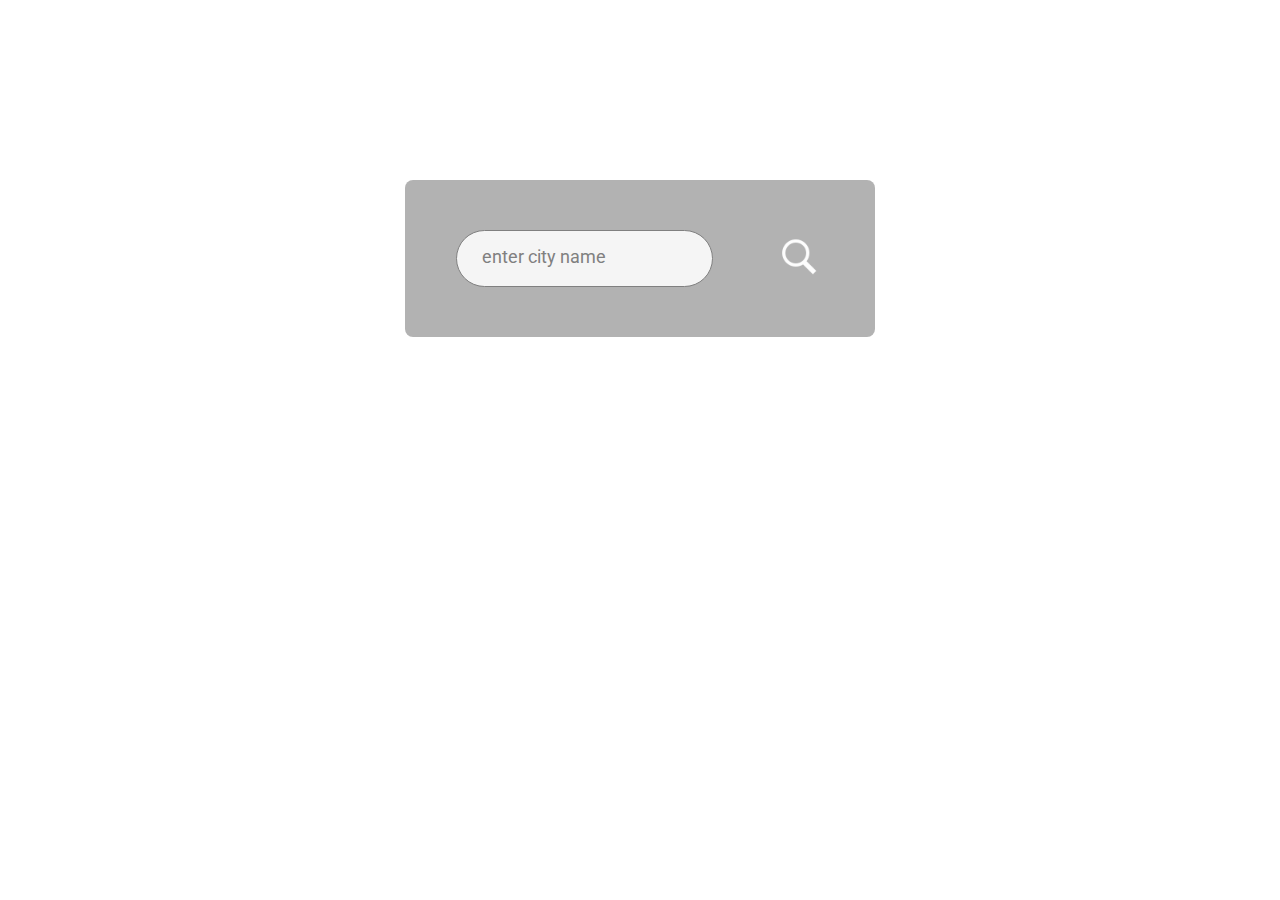
<file: 1.weather-app/index.html>
<!DOCTYPE html>
<html lang="en">
<head>
    <meta charset="UTF-8">
    <meta name="viewport" content="width=device-width, initial-scale=1.0">
    <link rel="stylesheet" href="style.css">
    <link href="https://fonts.googleapis.com/css2?family=Roboto:wght@300;400;500;700;900&display=swap" rel="stylesheet">
    <title>Weather-App</title>
</head>
<body>
    <div class="main">
        <div class="search">
            <input type="text" placeholder="enter city name">
            <button><img src="./images/searchIcon.png"></button>
        </div>
        <div class="error">
            <p>Invalid city name.</p>
        </div>
        <div class="weather-details">
            <div class="weather">
                <img src="./images/Clouds.png" alt="" class="weatherImg">
                <h1 class="temp">26°C</h1>
                <h2 class="city">New York</h2>
            </div>
            <div class="details">
                <div class="col">
                    <img src="./images/humidity.png" alt="">
                    <div class="detail">
                        <h2 class="humidity">48%</h2>
                        <p>Humidity</p>
                    </div>
                </div>
                <div class="col">
                    <img src="./images/wind.png" alt="">
                    <div class="detail">
                        <h2 class="wind">10.29 km/h</h2>
                        <p>Wind Speed</p>
                    </div>
                </div>
            </div>
        </div>

        
    </div>

    <!-- script -->
    <script src="index.js"></script>
</body>
</html>
</file>
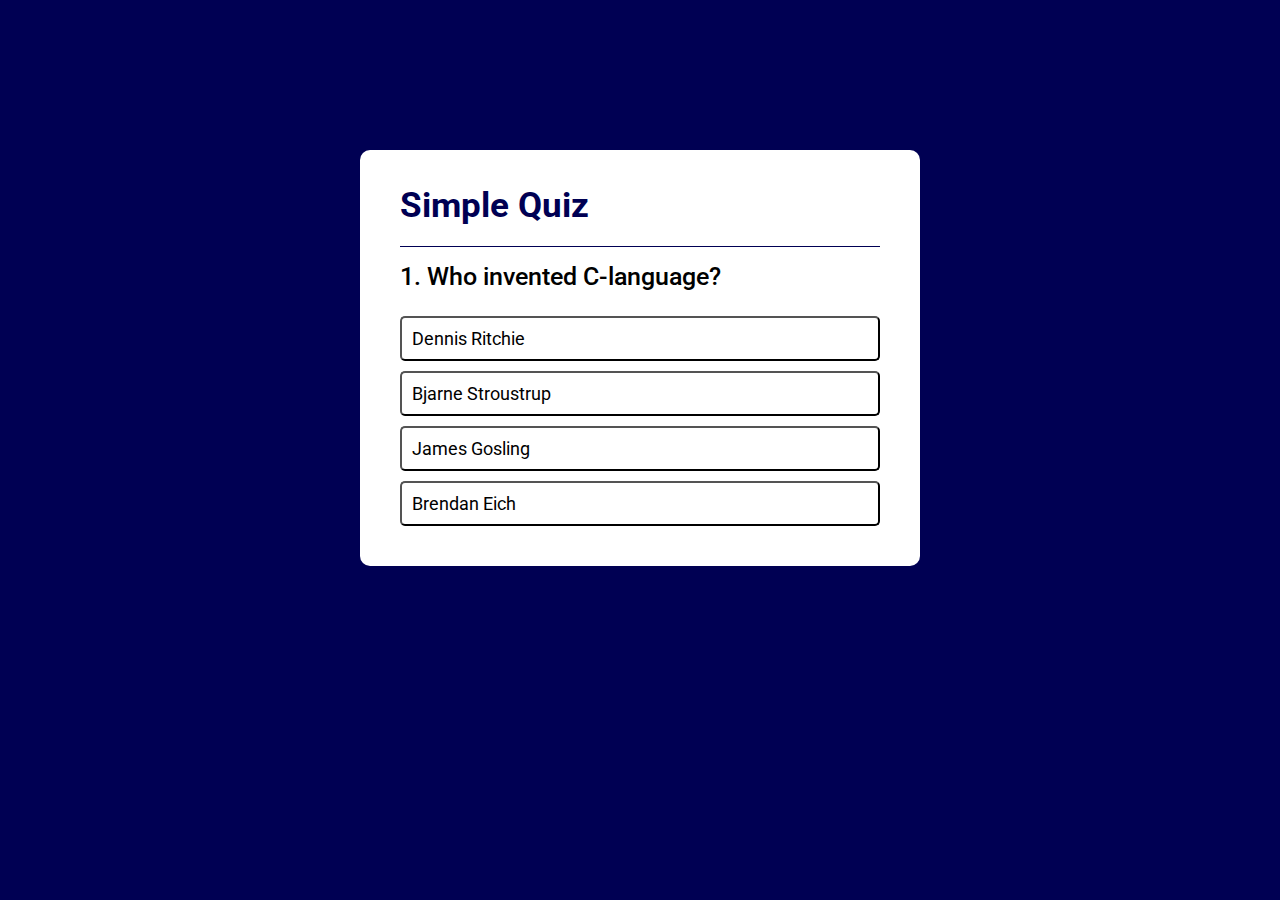
<file: 2.quiz-app/index.html>
<!DOCTYPE html>
<html lang="en">
<head>
    <meta charset="UTF-8">
    <meta name="viewport" content="width=device-width, initial-scale=1.0">
    <link rel="stylesheet" href="style.css">
    <link href="https://fonts.googleapis.com/css2?family=Roboto:wght@300;400;500;700;900&display=swap" rel="stylesheet">
    <title>Quiz App</title>
</head>
<body>
    <div class="body">
        <h1 class="header">Simple Quiz</h1>
        <div class="quiz">
            <h2 id="question">How many times can you die?</h2>
            <div id="answer-buttons">
                <button class="ans-btn">abc</button>
                <button class="ans-btn">abc</button>
                <button class="ans-btn">abc</button>
                <button class="ans-btn">abc</button>
            </div>
            <button id="next">Next</button>
        </div>
    </div>
    
    <script src="app.js"></script>
</body>
</html>
</file>
<file: 1.weather-app/style.css>
*{
    margin: 0;
    padding: 0;
    font-family: 'Roboto', sans-serif;
}

body{
    background-image: url("https://images.pexels.com/photos/2080963/pexels-photo-2080963.jpeg?auto=compress&cs=tinysrgb&w=1260&h=750&dpr=1");
    background-size: cover;
}

.main{
    background-color: rgba(1, 1, 1, 0.3);
    border-radius: 8px;
    width:90%;
    max-width: 430px;
    margin: 180px auto 0;
    padding: 20px;
}

.search{
    margin: 30px auto 30px;
    display: flex;
    align-items: center;
    justify-content: space-around;
}

.search input{
    border: 1px solid gray;
    outline: none;
    background-color: whitesmoke;
    border-radius: 30px;
    padding: 20px;
    width: 50%;
}
.search input::placeholder{
    color: gray;
    font-size: 18px;
    font-weight: 400;
    padding: 5px;
}

.search button{
    cursor: pointer;
    background: transparent;
    border: none;
}
.search button img{
    width: 80%;
}

.error{
    display: none;
    color: rgb(255, 72, 0);
    margin-left:40px;
    margin-top: -20px;
}

.weather{
    display: flex;
    flex-direction: column;
    align-items: center;
    margin-top: 30px;
}

.weather img{
    width: 30%;
}

.weather h1{
    color: white;
    font-size: 60px;
    font-weight: 500;
}

.weather h2{
    color: white;
    font-size: 30px;
    font-weight: 400;
}

.details{
    display: flex;
    align-items: center;
    justify-content: space-between;
    margin: 50px auto 30px;
}

.details .col {
    display: flex;
    align-items: center;
    justify-content: center;
}
.details .col img{
    width: 30%;
    margin-right: 10px;
}

.details .detail{
    color: white;
}
.details .detail h2{
    font-size: 20px;
}
.details .detail p{
    font-size: 15px;
}

.weather-details{
    display: none;
}

@media screen and (max-width:800px) {

    body{
        height: 665px;
    }
}
</file>
<file: 2.quiz-app/style.css>
*{
    margin: 0;
    padding: 0;
    font-family: 'Roboto', sans-serif;
}

body{
    background-color: rgb(0, 0, 83);
}
.body{
    width: 90%;
    max-width: 500px;
    background-color: #fff;
    border-radius: 10px;
    margin: 150px auto 0;
    padding: 30px 30px 15px 30px;
}
.header{
    font-size: 35px;
    font-weight: 700;
    color: rgb(0, 0, 83);
    margin: 5px 10px 0px;
    padding-bottom: 20px;
    border-bottom: 1px solid rgb(0, 0, 83);
}
.quiz{
    margin: 15px 10px;
}
#question{
    font-size: 25px;
    font-weight: 500;
}
#answer-buttons{
    margin: 25px 0px 10px;
}
.ans-btn{
    width: 100%;
    text-align: left;
    padding: 10px;
    margin-bottom: 10px;
    background-color: transparent;
    font-size: 18px;
    border-radius: 5px;
    cursor: pointer;
    transition: all 0.2s;
}
.ans-btn:hover:not([disabled]){
    background-color:black;
    color: #fff;
}
.ans-btn:disabled{
    cursor: no-drop;
}
#next{
    margin-left: 205px;
    font-size: 18px;
    font-weight: 400;
    background-color: rgb(0, 0, 83);
    padding: 10px 15px;
    color: #fff;
    border-radius: 5px;
    cursor: pointer;
}
.correct{
    background-color: #9aeabc;
}
.incorrect{
    background-color: #ff9393;
}
</file>
